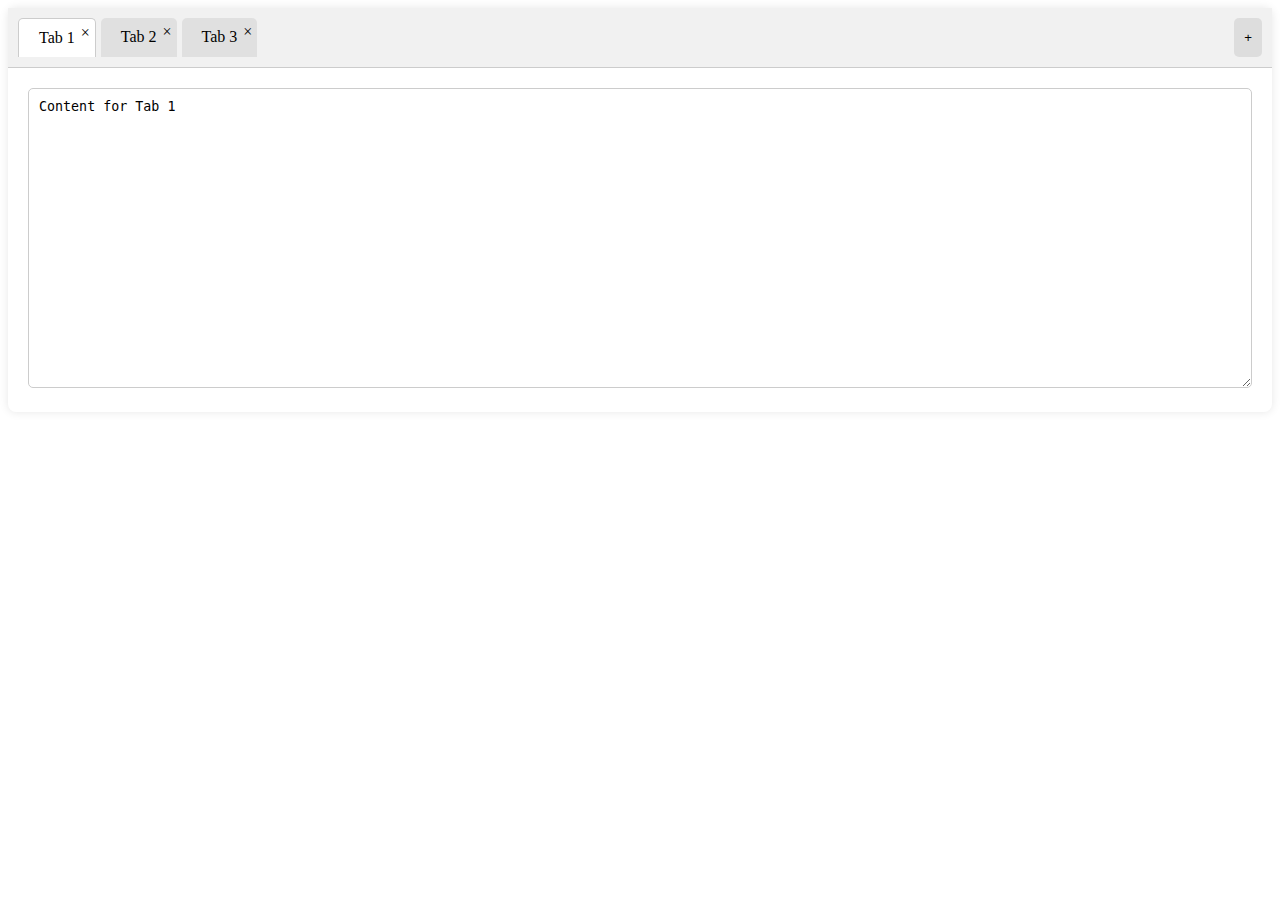
<file: tabs.html>
<!DOCTYPE html>
<html lang="en">
<head>
    <meta charset="UTF-8">
    <meta name="viewport" content="width=device-width, initial-scale=1.0">
    <title>Tabs</title>
    <link rel="stylesheet" href="tabs.css">
    
</head>
<body>

<div class="tab-container">
    <div class="tabs">
      <div class="tab active" data-tab="1">Tab 1 <span class="close">×</span></div>
      <div class="tab" data-tab="2">Tab 2 <span class="close">×</span></div>
      <div class="tab" data-tab="3">Tab 3 <span class="close">×</span></div>
      <button class="add-tab">+</button>
    </div>
    <div class="tab-content" id="tab-1">
      <textarea>Content for Tab 1</textarea>
    </div>
    <div class="tab-content" id="tab-2">
      <textarea>Content for Tab 2</textarea>
    </div>
    <div class="tab-content" id="tab-3">
      <textarea>Content for Tab 3</textarea>
    </div>
</div>
<script src="tabs.js"></script>

</body>
</html>
</file>
<file: tabs.css>
.tab-container {
    width: 100%;
    background: white;
    border-radius: 8px;
    box-shadow: 0 0 10px rgba(0, 0, 0, 0.1);
  }
  
  .tabs {
    display: flex;
    background: #f1f1f1;
    border-bottom: 1px solid #ccc;
    padding: 10px;
  }
  
  .tab {
    padding: 10px 20px;
    margin-right: 5px;
    background: #e0e0e0;
    border-radius: 5px 5px 0 0;
    cursor: pointer;
    position: relative;
  }
  
  .tab.active {
    background: white;
    border: 1px solid #ccc;
    border-bottom: none;
  }
  
  .tab .close {
    position: absolute;
    top: 5px;
    right: 5px;
    cursor: pointer;
  }
  
  .add-tab {
    padding: 5px 10px;
    background: #ddd;
    border: none;
    border-radius: 5px;
    cursor: pointer;
    margin-left: auto;
  }
  
  .tab-content {
    display: none;
    padding: 20px;
  }
  
  .tab-content.active {
    display: block;
  }
  
  textarea {
    width: 100%;
    height: 300px;
    border: 1px solid #ccc;
    border-radius: 5px;
    padding: 10px;
    box-sizing: border-box;
  }
</file>
